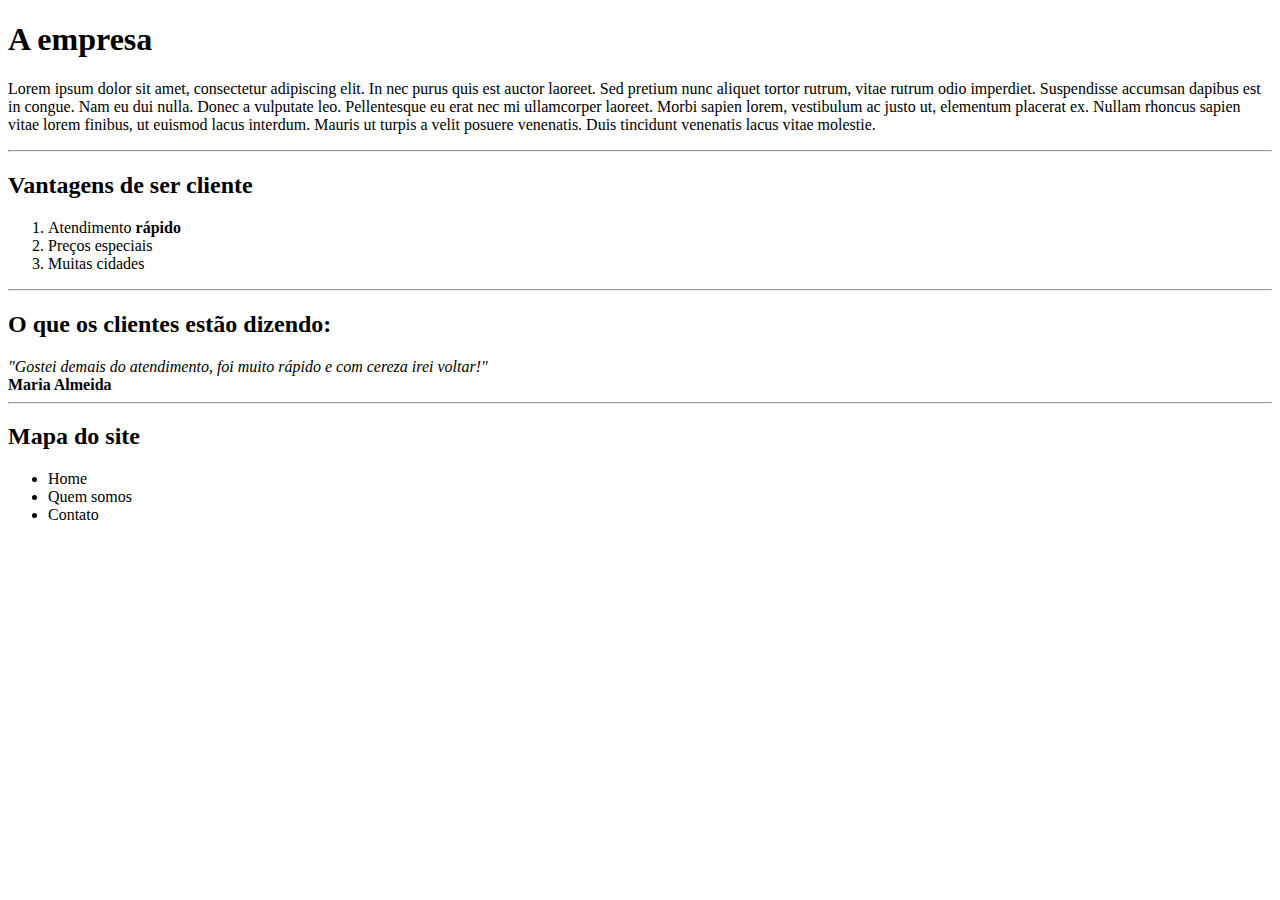
<file: Desafio-Rapido-01/index.html>
<!DOCTYPE html>
<html lang="pt-br">
<head>
    <meta charset="UTF-8">
    <meta name="viewport" content="width=device-width, initial-scale=1.0">
    <title>Desafio Rápido 1</title>
</head>
<body>
    <h1>A empresa</h1>
    <p>Lorem ipsum dolor sit amet, consectetur adipiscing elit. In nec purus quis est auctor laoreet. Sed pretium nunc aliquet tortor rutrum, vitae rutrum odio imperdiet. Suspendisse accumsan dapibus est in congue. Nam eu dui nulla. Donec a vulputate leo. Pellentesque eu erat nec mi ullamcorper laoreet. Morbi sapien lorem, vestibulum ac justo ut, elementum placerat ex. Nullam rhoncus sapien vitae lorem finibus, ut euismod lacus interdum. Mauris ut turpis a velit posuere venenatis. Duis tincidunt venenatis lacus vitae molestie.</p>
    <hr>

    <h2>Vantagens de ser cliente</h2>
        <ol>
            <li>Atendimento <strong>rápido</strong> </li>
            <li>Preços especiais
            </li>
            <li>Muitas cidades</li>
        </ol>
    <hr>

    <h2>O que os clientes estão dizendo:</h2>
    <em>"Gostei demais do atendimento, foi muito rápido e com cereza irei voltar!"</em> <br>
    <strong>Maria Almeida</strong>
    <hr>

    <h2>Mapa do site</h2>
    <ul>
        <li>Home</li>
        <li>Quem somos</li>
        <li>Contato</li>
    </ul>
    
</body>
</html>
</file>
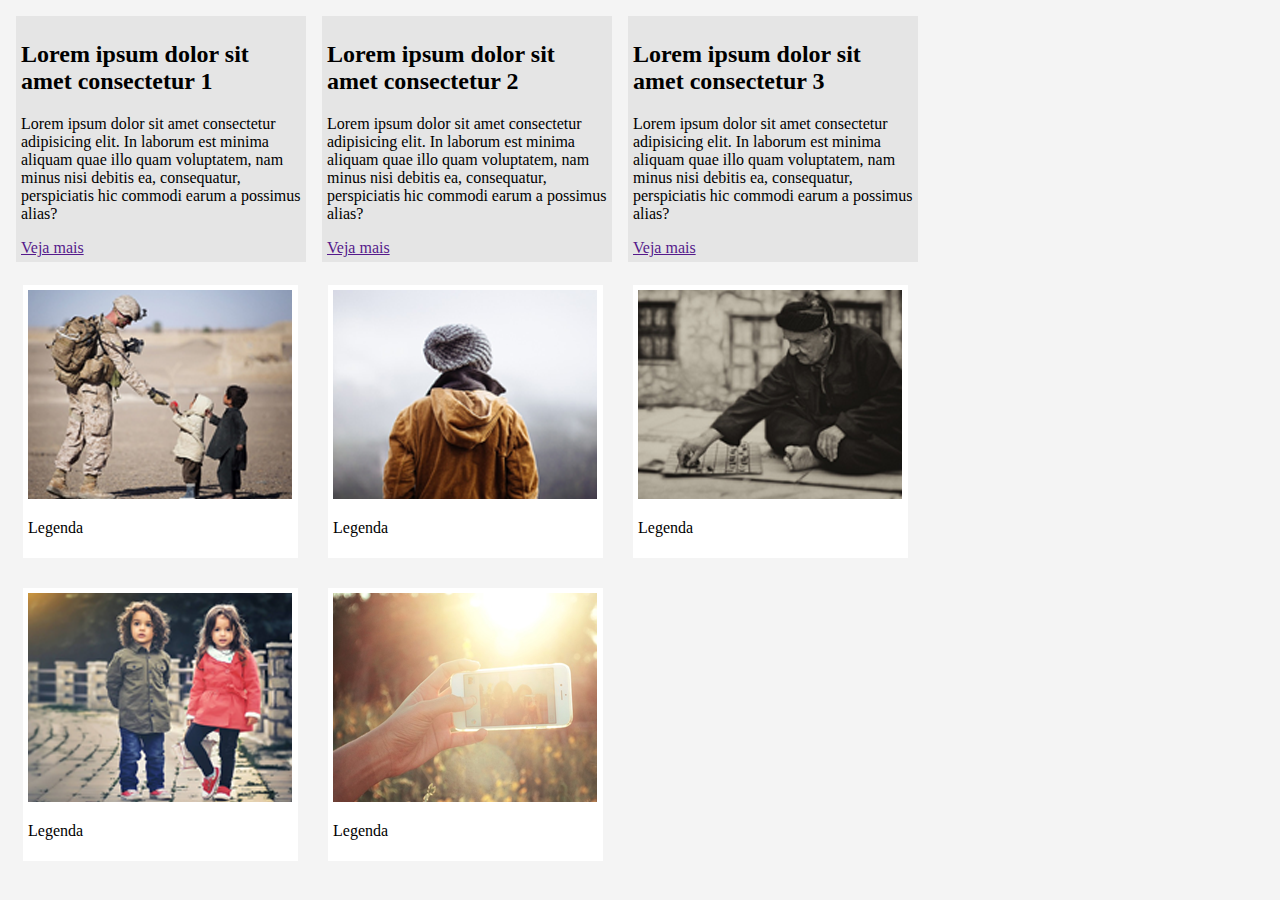
<file: Elemento-Flutuante-Prática/index.html>
<!DOCTYPE html>
<html lang="pt-br">
<head>
    <meta charset="UTF-8">
    <meta name="viewport" content="width=device-width, initial-scale=1.0">
    <title>Elemento Ponto Flutuante na Prática</title>
    <link rel="stylesheet" href="style.css">        
</head>
<body>
    <div id="principal">
        <div>
            <div class="noticia">
                <h2>Lorem ipsum dolor sit amet consectetur 1</h2>
                <p>Lorem ipsum dolor sit amet consectetur adipisicing elit. In laborum est minima aliquam quae illo quam voluptatem, nam minus nisi debitis ea, consequatur, perspiciatis hic commodi earum a possimus alias?
                </p>
                <a href="">Veja mais</a>
            </div>
            <div class="noticia">
                <h2>Lorem ipsum dolor sit amet consectetur 2</h2>
                <p>Lorem ipsum dolor sit amet consectetur adipisicing elit. In laborum est minima aliquam quae illo quam voluptatem, nam minus nisi debitis ea, consequatur, perspiciatis hic commodi earum a possimus alias?
                </p>
                <a href="">Veja mais</a>
            </div>
            <div class="noticia">
                <h2>Lorem ipsum dolor sit amet consectetur 3</h2>
                <p>Lorem ipsum dolor sit amet consectetur adipisicing elit. In laborum est minima aliquam quae illo quam voluptatem, nam minus nisi debitis ea, consequatur, perspiciatis hic commodi earum a possimus alias?
                </p>
                <a href="">Veja mais</a>
            </div>

            <div class="clear"></div>
            
            <div>
                <div class="imagem-galeria">
                    <img src="imagens/imagem1.png" alt="">
                    <p>Legenda</p>
                </div>
                <div class="imagem-galeria">
                    <img src="imagens/imagem2.png" alt="">
                    <p>Legenda</p>
                </div>
                <div class="imagem-galeria">
                    <img src="imagens/imagem3.png" alt="">
                    <p>Legenda</p>
                </div>
                <div class="imagem-galeria">
                    <img src="imagens/imagem4.png" alt="">
                    <p>Legenda</p>
                </div>
                <div class="imagem-galeria">
                    <img src="imagens/imagem5.png" alt="">
                    <p>Legenda</p>
                </div>
            </div>

        </div>
    </div>
</body>
</html>
</file>
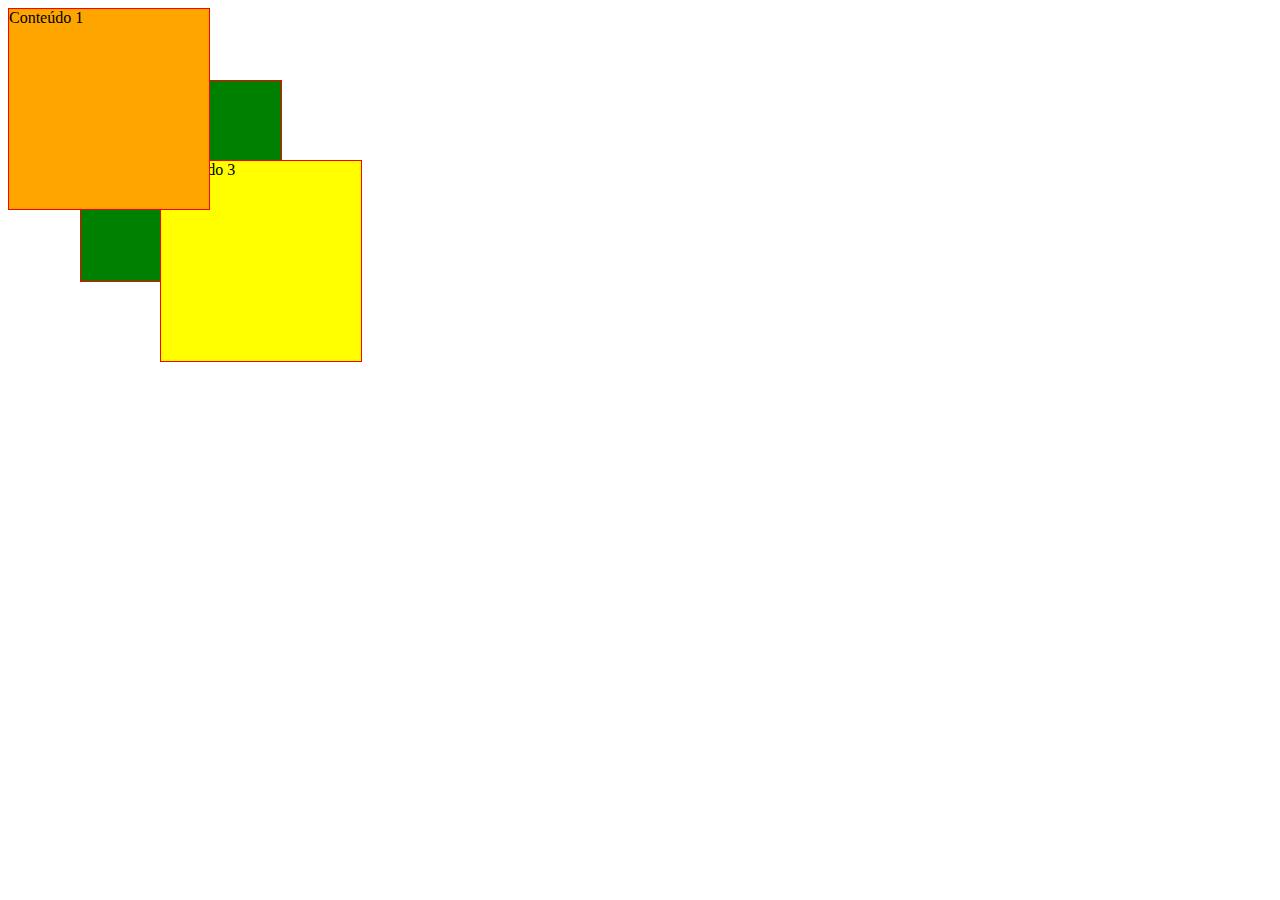
<file: Sobrepondo-Elementos/index.html>
<!DOCTYPE html>
<html lang="pt-br">
<head>
    <meta charset="UTF-8">
    <meta name="viewport" content="width=device-width, initial-scale=1.0">
    <title>Sobrepondo Elementos</title>
    <link rel="stylesheet" href="style.css">
</head>
<body>
    <div class="conteudo1">
        Conteúdo 1
    </div>
    <div class="conteudo2">
        Conteúdo 2
    </div>
    <div class="conteudo3">
        Conteúdo 3
    </div>
</body>
</html>
</file>
<file: Elemento-Flutuante-Prática/style.css>
body{
    background-color: #f4f4f4;
}
#principal{
    width: 920px;
    
}

.noticia{
    background-color: #e5e5e5;
    padding: 5px;
    width: 280px;
    margin: 8px;
    float: left;
}

.clear{
    clear: both;
}

.imagem-galeria{
    background-color: white;
    width: 265px;
    padding: 5px;
    float: left;
    margin: 15px;
}
</file>
<file: Sobrepondo-Elementos/style.css>
.conteudo1{
    border: 1px solid red;
    background: orange;
    width: 200px;
    height: 200px;
    position: absolute;
    z-index: 2;
}

.conteudo2{
    border: 1px solid red;
    background: green;
    width: 200px;
    height: 200px;
    position: absolute;
    top: 80px;
    left: 80px;
    z-index: 1;
}
.conteudo3{
    border: 1px solid red;
    background: yellow;
    width: 200px;
    height: 200px;
    position: absolute;
    top: 160px;
    left: 160px;
    z-index: 1;
}
</file>
